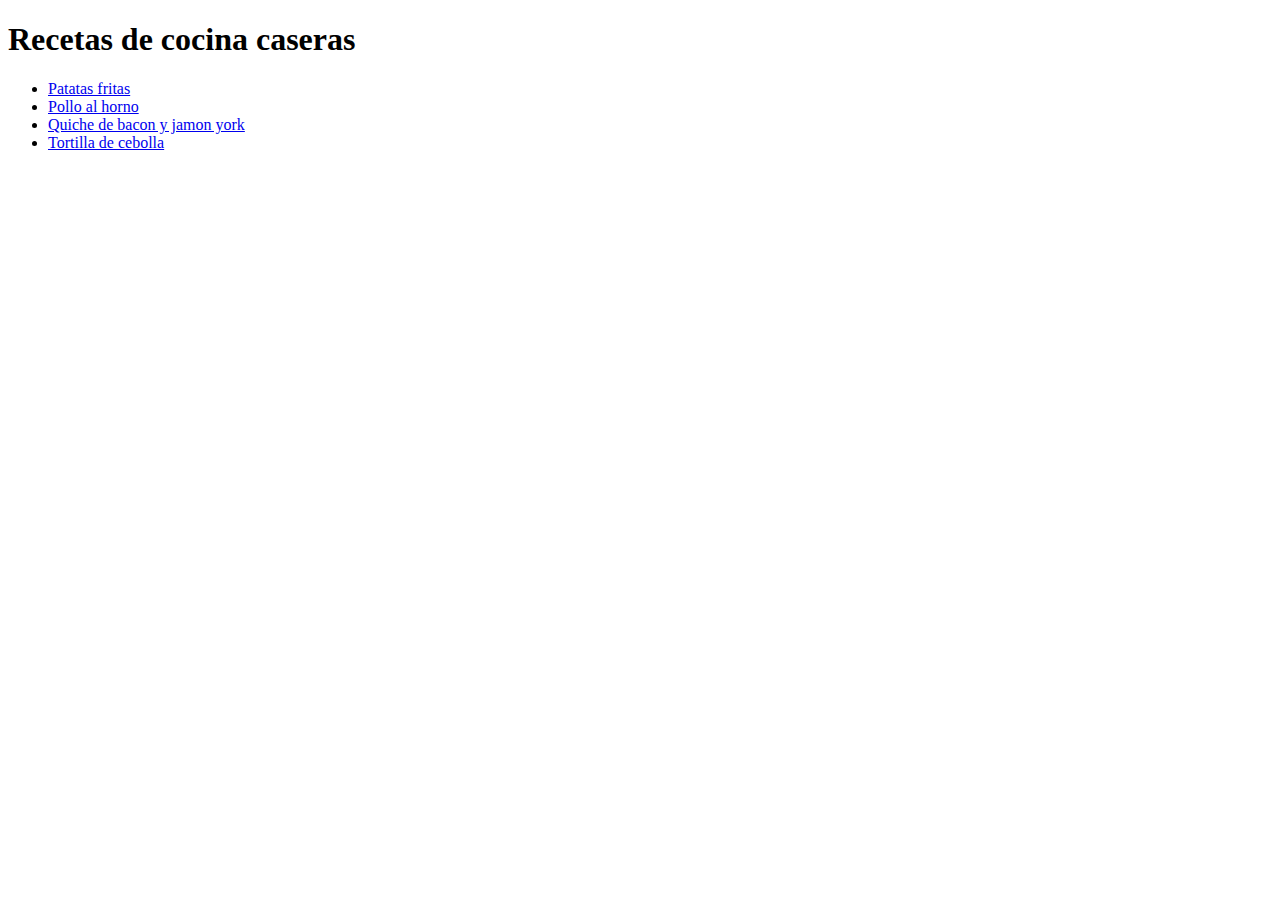
<file: index.html>
<!DOCTYPE html>
<html lang="en">
<head>
    <meta charset="UTF-8">
    <title>index</title>
</head>
<body>
    <h1>Recetas de cocina caseras</h1>
    <ul>
        <li><a href="patatas-fritas.html">Patatas fritas</a></li>
        <li><a href="pollo-al-horno.html">Pollo al horno</a></li>
        <li><a href="quiche-de-bacon.html">Quiche de bacon y jamon york</a></li>
        <li><a href="tortilla-de-cebolla.html">Tortilla de cebolla</a></li>
    </ul>
</body>
</html>
</file>
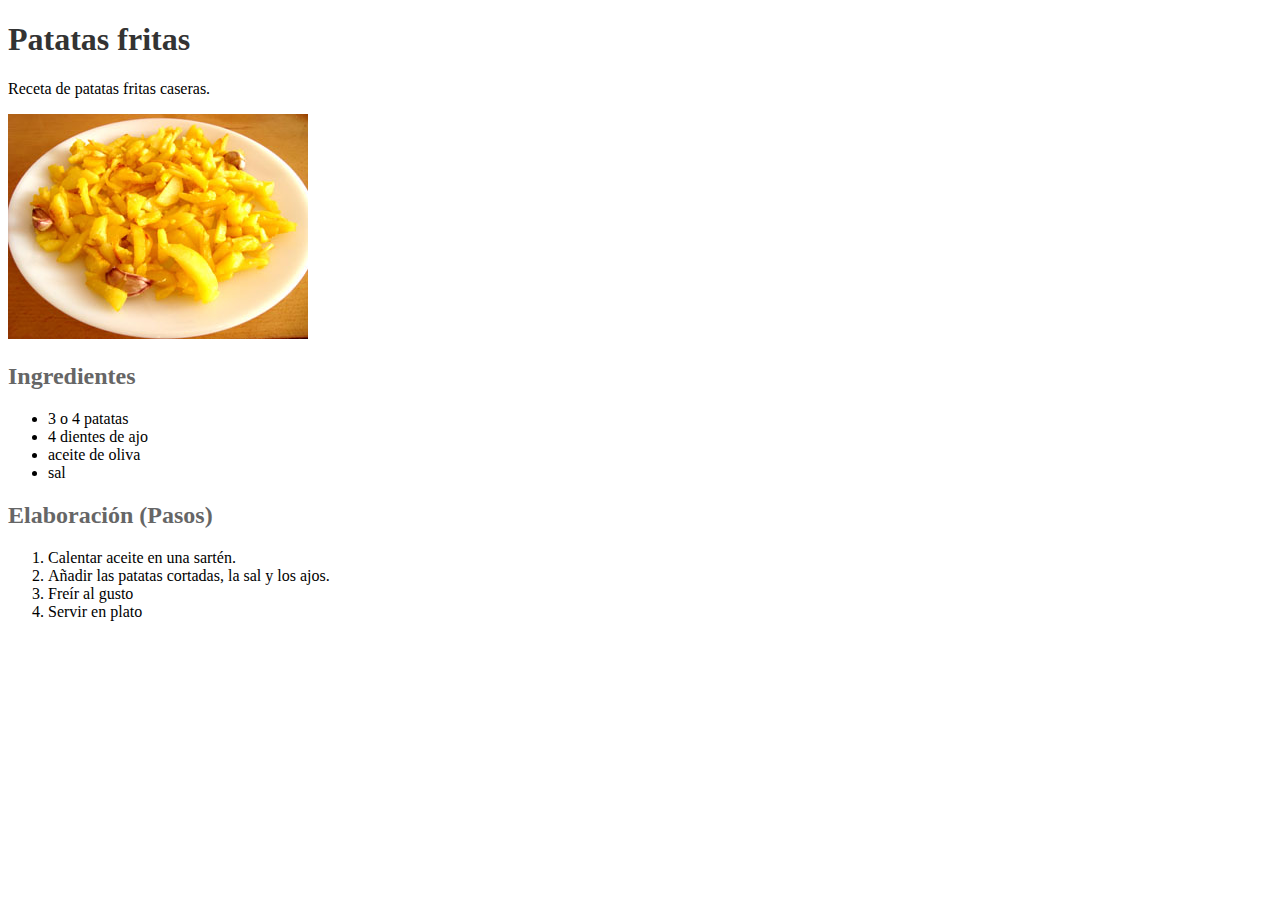
<file: patatas-fritas.html>
<!DOCTYPE html>
<html lang="en">
<head>
    <meta charset="UTF-8">
    
    <link rel="stylesheet" type="text/css" href="estilos.css" >
    <title>PATATAS FRITAS</title>
</head>
<body>
<h1>Patatas fritas</h1>

<p>Receta de patatas fritas caseras.</p>
<img src="patatas-fritas.jpg">

<h2>Ingredientes</h2>
<ul>
    <li>3 o 4 patatas</li>
    <li>4 dientes de ajo</li>
    <li>aceite de oliva</li>
    <li>sal</li>
</ul> 

<h2>Elaboración (Pasos)</h2>
<ol>
    <li>Calentar aceite en una sartén.</li>
    <li>Añadir las patatas cortadas, la sal y los ajos.</li>
    <li>Freír al gusto</li>
    <li>Servir en plato</li>
</ol>


</body>
</html>
</file>
<file: estilos.css>
h1{
    color: #333 ;
    size: 20px;
    
}
 
h2{
   color: #666;
   size: 16px;
}

body {
    font-family: Verdana;
    size: 12px;
    color: #000;
}
</file>
